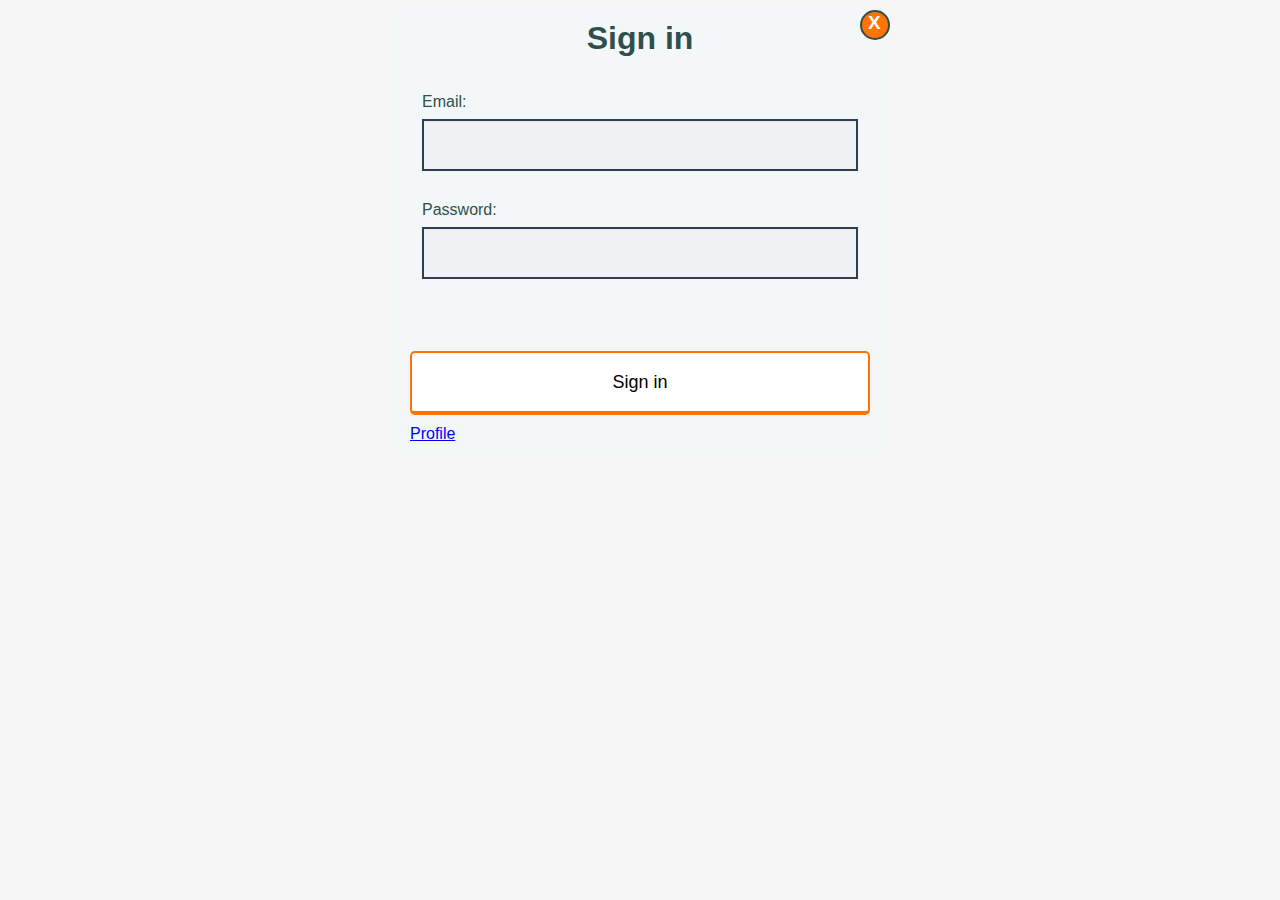
<file: sign-in.html>
<!DOCTYPE html>
<html>
 <head>
    <meta charset="utf-8"> 
    <title>Sign up</title>
    <link rel="stylesheet" href="css/normalize.css">
      

    <!--below is google fonts link. will be referenced in main.css so placed above it here-->
    <link href='http://fonts.googleapis.com/css?family=Changa+One|Open+Sans:400italic,700italic,400,800,700' rel='stylesheet' type='text/css'>
   <link rel="stylesheet" href="css/main1.css">
    <link rel="stylesheet" href="css/responsive.css">
    <meta name="viewport" content="width=device-width, intial-scale=1.0">
</head>
  <body>
    <header>
    </header>
    
  <form class="sign-up-form" action="sign-in.html" method="post" style="text-align:left;  position:relative;">
  <a href=""  class="cross" style=" margin:0;"> <b style=" padding:6px; font-size:1.18rem;">X </b></a>
    <h1>Sign in</h1>
  <fieldset>    
    <label for="email">Email:</label>
    <input type="email" id="email" name="user_email" class="form-box">
    <label for="password">Password:</label>
    <input type="password" id="password" name="user_password" class="form-box">  
  </fieldset>
<button type="submit"> Sign in</button>
     <a href="student-home.html" style="color:blue; text-decoration:underline;">Profile</a>
  </form>
  </body>
</html>
</file>
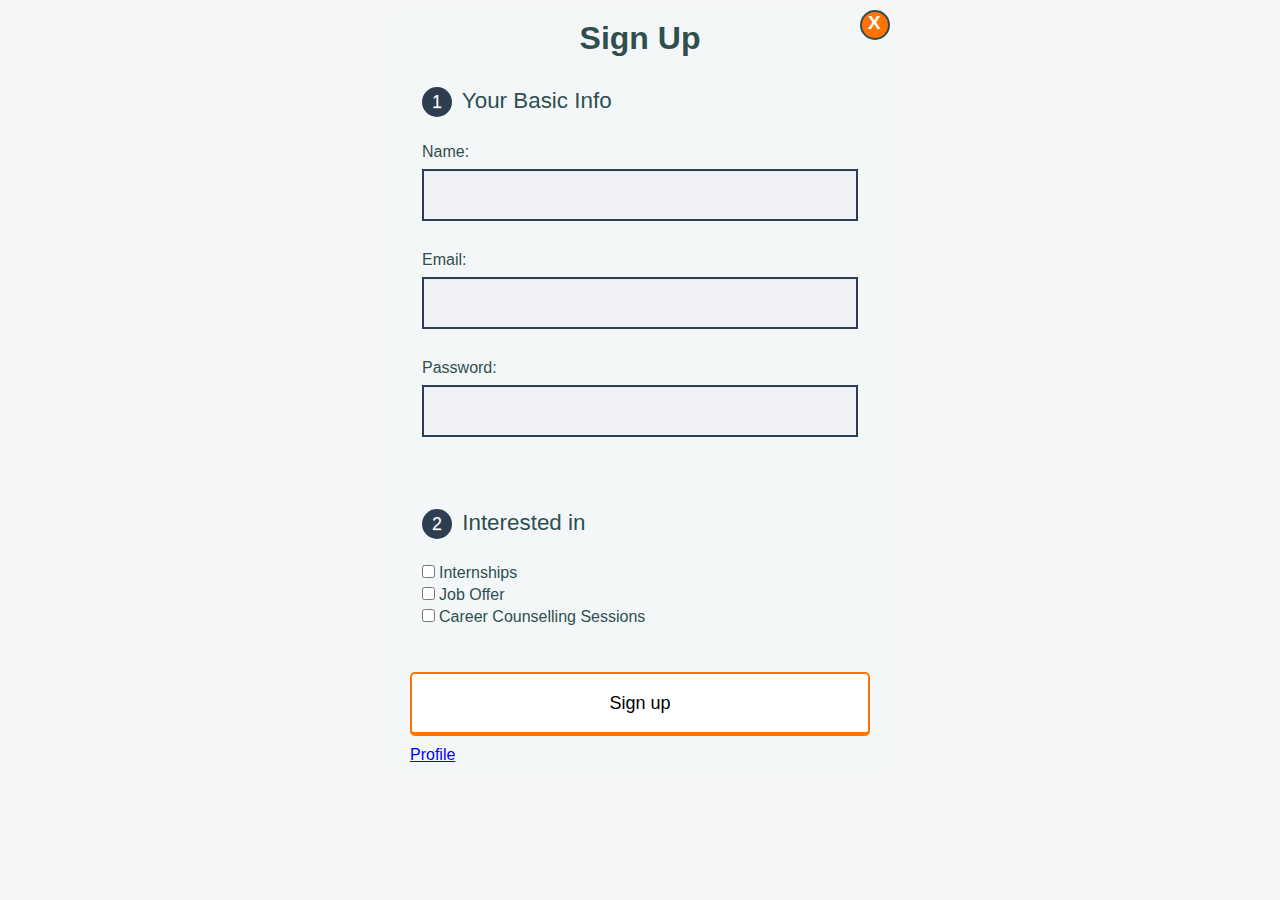
<file: sign-up.html>
<!DOCTYPE html>
<html>
 <head>
    <meta charset="utf-8"> 
    <title>Sign up</title>
    <link rel="stylesheet" href="css/normalize.css">
      

    <!--below is google fonts link. will be referenced in main.css so placed above it here-->
    <link href='http://fonts.googleapis.com/css?family=Changa+One|Open+Sans:400italic,700italic,400,800,700' rel='stylesheet' type='text/css'>
   <link rel="stylesheet" href="css/main1.css">
<!--
    <link rel="stylesheet" href="css/sign-up.css">
-->
    <link rel="stylesheet" href="css/responsive.css">
    <meta name="viewport" content="width=device-width, intial-scale=1.0">
</head>
  <body>
    <header>
    </header>
    
  <form class="sign-up-form" action="sign-up.html" method="post" style="text-align:left; position:relative;">
  <a href=""  class="cross" style=" margin:0;"> <b style=" padding:6px; font-size:1.18rem;"> X </b></a>
  <h1>Sign Up</h1>

  <fieldset>
    
    <legend class="large-legend"><span class="number">1</span> Your Basic Info</legend>
    
    <label for="name">Name:</label>
    <input type="text" id="name" name="user_name" class="form-box">
    <label for="email">Email:</label>
    <input type="email" id="email" name="user_email" class="form-box">
    <label for="password">Password:</label>
    <input type="password" id="password" name="user_password" class="form-box">
<!--    add radio button-->
<!--
    <label>Age</label>
-->
   <!-- <input type="radio" id="under_13" value="under_thirteen" name="user_age"><label for="under_13" class="light">Under 13</label><br>
    <input type="radio" id="over_13" value="over_thirteen" name="user_age"><label for="over_13" class="light">Above 13</label>
--><!--keeping name attribute same allows seleection of only one radio button-->
    </fieldset> 
  <fieldset>
    
    <legend class="large-legend"><span class="number">2</span> Interested in</legend>
    
<!--
    <label for="bio">Bio:</label>
    <textarea id="bio" name="user_bio" ></textarea>
    
    
      
      <label>Interested in</lab
el>
-->
      <input type="checkbox" id="internship" name="interest_internship" value="user_interest"><label for="internship" class="light">Internships</label><br>
      <input type="checkbox" id="job" name="interest_job" value="user_interest"><label for="job" class="light">Job Offer</label><br>
      <input type="checkbox" id="counselling" name="interest_counselling" value="user_interest"><label for="counselling" class="light">Career Counselling Sessions</label>
      
   
  </fieldset>
<button type="submit"> Sign up</button>
     <a href="student-home.html" style="color:blue; text-decoration:underline;">Profile</a>
  </form>
  </body>
</file>
<file: css/main1.css>
/**************************
GENERAL
****************************/


*, *:before, *:after {
  -moz-box-sizing: border-box;
  -webkit-box-sizing: border-box;
  box-sizing: border-box;
}

header{z-index:100;}
.bg1{
  background-image:url('../img/students-jumping2.jpg');
  max-width:100%;
  background-repeat:no-repeat;
  background-position:70% 25%;
  
}

.translucent-black-background
{
  border-top: 2px solid orange;
  background-color:rgba(0,0,0, 0.7);
  width:100%; 
}

.bg1>h1
{

 padding-top:40px;
  margin-bottom:70%; 
}

.translucent-black-background>h1
{
  padding-top:25px;
  padding-bottom:25px;
  color:white;
}


.translucent-black-background>h1 span,
.container-div-h1>span
{
color:#FFC601;
font-size:1.2em;
text-shadow:2px 2px black;
}

body
{
  font-family:'lato' , sans-serif;
  
}
a
{
  text-decoration:none;
}



img
{
  width:100%;
  
  margin-top:10px;
  
  max-width:100%;/*instructs to fill parent container*/

}


#navigation
  {
    padding-left:0;
    text-align:center;
    width:100;
    display:none;
  } 

.large
{
  
  font-weight:normal;
  color:#000;
  margin:0;
}

#overlay{
  width:100%;
  background:rgba(0,0,0,0.7);
  display:none;
  position:fixed;
  height:100%;
  top:0;
  bottom:0;
  text-align:center;
  z-index:150;
  overflow-y:scroll;
 }

 

/******************
HEADER
******************/


#logo
{
  color:#fff;/**/
  margin:0;
  padding:5px 10px;
  text-align:center;
  font-weight:normal;
  text-shadow:1px 1px 1px #000;
  
}

header a:hover,

{
  color:blue;
}

header a ,header a:visited{
color:#fff;
}

.header-background-box{
  background-color:#07294d;
  width:420px;
  height:80px;
  text-align:center;
  
}

/******************
NAVIGATION
*******************/

nav
{
  margin:0;
  padding:1px;
}



/********************
PAGE INDEX.HTML
**********************/


.layout{
width:90%;
margin:auto;
text-align:center;
}

.body-icons
{
  margin-top:20px;
  margin-bottom:20px;
width:51.739px;
    height:51.739px;
 
}

.separator
{
margin-top:20px;
margin-bottom:20px;
background:tomato;
height:2px;
}

.txt3
{
font: 300 24px/37px 'Open Sans', Arial, sans-serif;
  font-family: 'Open Sans', Arial, sans-serif;
  font-size: 20px;
  font-style: normal;
  font-variant: normal;
  font-weight:normal;
  font-stretch: normal;
  line-height: 37px;
  color: #4a4a4a;
  margin-top: 25px;
  text-align:left;
  

}

.container-div{
  
  background-color:#07294d;
  text-align:center;
  overflow:hidden;
  margin-top:10%;
  display:block;
}

.box{
/*
  width:100%;
*/
  height:250px;
  text-align:center;
  background-color:#07294d;
  display:inline-block;
  padding:10px 10px 0 10px;
  margin:0;
  width:100%;
  margin-bottom:-10px
 
/*
  margin-left:10%;
  margin-right:10%;
*/
  
 }

.container-div-h1{
  margin-bottom:5%;
  padding-bottom:5%;
  padding-top:5%;
  font-size:2.5em;
  font-weight:light;
  color:#fff;}

header
{ text-align:center;}
  
header h5{
  display:inline-block;
  padding:10px 10px;
  margin-left:10px;
  margin:0;
  letter-spacing:0.5px;
/*font-size:1.25rem;*/
}






/**************************
RATING.HTML
****************************/
.continue-btn{
  margin-top:50px;
}




/**************************
COLLEGE PAGE
****************************/

.college-image{
  width:100%;
  height:50%;
  
 }

.round-wrapper{
  display:inline-block; 
  margin:2px;
  width:100px;
  height:128px;
  text-align:center;
}

.round
{
  color:#4a4a4a;
  width:60px;
  height:60px;
  border-radius:50%;
  display:inline-block;
  text-align:center; 
  font-size:1.5em;
  margin:2%;
  margin-top:10px;
  box-shadow: 0 -1px 0 rgba(255,255,255,0.1);
}


.layout-2
{
  width:90%;
  margin:auto;
  text-align:center;
  color:darkslategrey;
}

.background-box h1
{
  margin-top:20px;
}

.background-box
{
  background-color:white;
  width:100%;
  height:100%;
  display:block;
  box-shadow:2px 2px 5px darkgrey;
  clear:both;
  overflow-y:hidden;
  margin-top:50px;
  text-align:left;
  padding-left:2%;
  padding-right:2%;
  border-radius:5px;
  margin-bottom:50px;
  border:1px solid lightgrey;
}

.round h1{margin-top:2px; 
  display:block;
text-shadow:1px 1px 2px black;}


/**************************
PAGE SIGN-UP
****************************/


.sign-up-form {
  max-width: 500px;
  margin: 10px auto;
  padding: 10px 20px;
  background: #f4f7f8;
  border-radius: 8px;
  color:darkslategrey;
}

h1 {
  margin: 0 0 30px 0;
  text-align: center;
}

.round-wrapper h1{font-size:1.8em;}
/*

input[type="text"],
input[type="password"],
input[type="date"],
input[type="datetime"],
input[type="email"],
input[type="number"],
input[type="search"],
input[type="tel"],
input[type="time"],
input[type="url"],
*/
textarea,
.form-box,
select
{
  background: rgba(255,255,255,0.1);
  border: 2px solid #2c3e50;
  font-size: 16px;
  height: auto;
  margin: 0;
  outline: 0;
  padding: 15px;
  width: 100%;
  background-color:#F0F1F4;
  color: #8a97a0;
  box-shadow: 0 1px 0 rgba(0,0,0,0.03) inset;
  margin-bottom: 30px;
}
textarea:focus,
.form-box:focus,
select:focus{
  background-color:#fff;
 }
input[type="radio"],
input[type="checkbox"] {
  margin: 0 4px 8px 0;
}

select {
  padding: 6px;
  height: 32px;
  border-radius: 2px;
}

button {
  padding: 19px 39px 18px 39px;
  color: #000;
  background-color: #fff;
  font-size: 18px;
  text-align: center;
  font-style: normal;
  border-radius: 5px;
  width: 100%;
  border: 1px solid #ff7302;
  border-width: 2px 2px 4px;
  box-shadow: 0 -1px 0 rgba(255,255,255,0.1) inset;
  margin-bottom: 10px;
  clear:left;
}

button>a{
  padding:20px 20px; 
  color:#000;
}

button:hover{
  background-color:#ff7302;
  color:#fff;
  transition: background-color linear 0.25s;
  box-shadow: 0 0 10px #000;
}

fieldset {
  margin-bottom: 30px;
  border: none;
}

legend {
  font-size: 1em;
  margin-bottom: 20px;
margin-top:20px;}

.large-legend{font-size:1.4em;}

label {
  display: block;
  margin-bottom: 8px;
  text-align:left;
  font-size:1rem;
}

label.light {
  font-weight: 300;
  display: inline;
}

.number {
  background-color: #2c3e50;
  color: #fff;
  height: 30px;
  width: 30px;
  display: inline-block;
  font-size: 0.8em;
  margin-right: 4px;
  line-height: 30px;
  text-align: center;
  text-shadow: 0 1px 0 rgba(255,255,255,0.2);
  border-radius: 100%;
}

.cross{
  position:absolute;
  top:0;
  right:0;
  width:30px;
  height:30px;
  border-radius:100%;
  background-color:#ff7302;
  border:2px solid darkslategrey;
  padding:0;
}

.cross:hover{
  background-color:red;
  box-shadow:0 0 5px black;
}
/**************************
PAGE STUDENT-RATE
****************************/




.bar>legend {
  font-size: 1.6em;
  font-weight: 400;
  padding: 30px 0 30px 10px;
  text-align:left;
}



.background{

    width:100%;
  height:400px;
  background-image: url('../img/bits.jpg');
  background-repeat:no-repeat;
  background-position:center;
  background-size:cover;
}

.background2{

    width:100%;
  height:400px;
  background-image: url('../img/bits2.jpg');
  background-repeat:no-repeat;
  background-position:85% 50%;;
  background-size:cover;
}
  
  .background h1, .background2 h1{
  display:inline-block;
  margin:250px 20px 0;   
  background-color:rgba(0,0,0, 0.7); 
  padding:20px 20px; color:#fff;
}

   


/**************************
COLLEGE PAGE
****************************/



  .meet-btn, 
  .add-btn,
  .ind-rev-btn,
  .apply-btn {
  width:300px;
  background:inherit;
  color:black;
  font-size:1.25em;
  
} 


.inline-small-boxes{
  background:#454545;
  border-top:7.5px solid #FFC600;
  min-height:300px;
  margin:20px 1.667%;
  text-align:center;
  color:white;
}





/**************************
ABOUT US
****************************/

.left{
  text-align:left;
  
}

/**************************
COMPARISON
****************************/



table {
  width: 90%;
   max-width: 960px;
  margin:10px auto;
}

caption {
  font-size: 1.6em;
  font-weight: 400;
  padding: 20px 0;
}

thead th {
  background: #8a97a0;
  color: #FFF;
  
}

tbody th{
  font-weight:bold;
}

tr {
  background: #f4f7f8;
  border-bottom: 1px solid #FFF;
  margin-bottom: 5px;
}

tr:nth-child(even) {
  background: #e8eeef;
}

th, td {
  text-align: left;
  padding: 20px;
  font-weight: 300;
}

tfoot tr {
  background: none;
}

tfoot td {
  padding: 10px 2px;
  font-size: 0.8em;
  font-style: italic;
  color: #8a97a0;
}



/**************************
STUDENTS HOME
****************************/

  .layout3 , .layout-2{  width:100%; margin:auto;}

.layout3:after ,
.list-tabs:after{
  content:"";
  display:table;
  clear:both;
 
  }

.list-tabs{
  width:100%;
  height:100%;
  border:1px solid darkgrey;
  border-bottom:none;
  padding:10px;
  
}

.list-tabs>h3{
  float:left;
  display:inline-block;
}



.img-container{
  height:40px;
  width:100%;
  position:relative;
}

.nav-icons{
  position:absolute;
  margin:0;
  top:50%;
 bottom:50%;
  right:10px;
  width:10px;
  height:10px;
}
  
 .list-tabs:nth-child(3){
    border-bottom:1px solid darkgrey;
}


/**************************
STUDENT PROFILE
****************************/

.layout4{
  width:100%;
  text-align:center;
  padding-top:20px;
}

/**************************
COLORS
****************************/


.box:hover , 
.box:focus{
  background-color:#FFC600;
  transition:background-color linear 0.25s;
}

 a , a:visited{
color:#fff;
}

.add-btn>a{
    color:black;
  }


p, {color:#4a4a4a;}



body
{
  background:#f6f6f6;;
  
}

 header

{
  background:#07294d;/*cyan header*/
 /* border-color:#566a68;/*grey border*/
  color:#fff;
}


/*nav background on mobile devices*/
nav
{
  background:#FFC601;
  color:#000;
  
}

/*logo text*/

/*nav link background*/
nav a, nav a:visited
{
  color:#000;
}

/*selected nav list item*/
nav a.selected , nav a:hover , nav a:focus
{
  color:white;
 /*any anchor in nav which has selected class applied to it will get these atributes*/
/*hover is a pseudoclass which highlights the tab when hovered over*/
}


nav a .list-tabs:hover{
  color:#FFC601;
}

/*--- college page--*/

.yellow-round{  background: radial-gradient(rgba(253,208,23, 0.8), rgba(253,208,23,0.8) );
/*   border:2px solid  rgb(253,208,23);*/
  color:white;

}

.green-round{  background: radial-gradient(rgba(65,163,23,0.8), rgba(65,163,23,0.8) );
/*  border:2px solid  rgb(65,163,23);*/
    color:white;

}

.blue-round{  background: radial-gradient(rgba(114, 143, 206,0.8), rgba(114, 143, 206,0.8)); 
/*    border:2px solid  rgb(114, 143, 206);*/
  color:white;

}

.red-round{  background: radial-gradient(rgba(228,34,23,0.8), rgba(228,34,23,0.8) ); 
/*    border:2px solid  rgb(228,34,23);*/
    color:white;


}


.background-box>a{
  color: rgb(48, 155, 215);
  font-weight:bold;
  text-decoration:underline;
  font-size:1.125em;
}

.background-box>a:hover {
  color:#2c3e50;}

.background-box a>h1{
  color:initial;
  text-decoration:none;
  
}


/***************
SEARCHBOX
****************/


<!-- CSS styles for standard search box -->

	#tfheader{
		background-color:#c3dfef;

 
	}

#tfnewsearch
{
  background-color:#FFC600; 
  float:right;
  padding:5px;
}

	.tftextinput{
    display:inline-block;
		margin: 0;
		padding: 0px 15px;
		font-family: Arial, Helvetica, sans-serif;
    font-size:100%;
		border:1px solid #0076a3; border-right:0px;
		border-top-left-radius: 5px 5px;
		border-bottom-left-radius: 5px 5px;
    width:170px;
   height:31px;
	}
	.tfbutton {
    display:inline-block;
		margin-top:-50px;
  margin-left:-4px;
		padding: 5px 15px ;
		font-family: Arial, Helvetica, sans-serif;
		font-size:100%;
		outline: none;
		cursor: pointer;
		text-align: center;
		text-decoration: none;
    font-size:1rem;
		color: #ffffff;
		border: solid 1px #07294d; border-right:0px;
		background: #07294d;
/*
		background: -webkit-gradient(linear, left top, left bottom, from(#00adee), to(#0078a5));
		background: -moz-linear-gradient(top,  #00adee,  #0078a5);
*/
		border-top-right-radius: 5px 5px;
		border-bottom-right-radius: 5px 5px;
	}
	.tfbutton:hover {
		text-decoration: none;
		background: #007ead;
		background: -webkit-gradient(linear, left top, left bottom, from(#0095cc), to(#00678e));
		background: -moz-linear-gradient(top,  #0095cc,  #00678e);
	}
	/* Fixes submit button height problem in Firefox */
	.tfbutton::-moz-focus-inner {
	  border: 0;
	}
	.tfclear{
		clear:both;
	}

.alert{
  color:red;
}
</file>
<file: css/responsive.css>
@media screen and (max-width:480px)
  {
.background-box a button{
    margin-top:20px;}
  
  .round h1{margin-top:10px;}
  form {
    max-width: 480px;} 
  
  .top-margin{
    margin-top:50px;
  }

  .box button{
    margin:20px 0;
  } 

  .layout
    {
      width:90%;
      margin:auto;
      text-align:center;
    } 
 
  .layout3>.primary{ padding:5px;}

  .background-box{
     text-align:center;
   }
  
  .background-box a>h1
  {
     font-size:1.4rem;
  } 
  
  body{
  font-size:0.75em;
  } 
  
  h5{font-size:1.25em;}
  
  p , .txt3{
  font-size:1.25em;
  }

  .box h1{
    font-size:1.5em;
    padding-bottom:5px;
    margin-bottom:5px;
  }

  .box{
     height:150px;
  }
  
header h1
{
    display:block;
    /*
    float:center;
    */
    text-align:center;
    padding: 10px 10px;
    margin:0;
}
  
 .large
  {
    font-size:1.839rem;
    font-weight:bold;
  }
  
  .round-wrapper>h5{
   margin-bottom:5px;
 
  }
  
 }


  
  

  
/*
  #logo{
  margin-bottom:5px;
  padding:5px;
  }

  caption {
  font-size: 1.6em;
  font-weight: 400;
  padding: 20px 0 20px 10px;
  text-align:left;
 }

*/

  
 


/***************************************************************************************************************************************************
---tablets-----
***************************************************************************************************************************************************/


@media screen and (min-width:480px)
  {
  .body-icons{
    width:80px;
    height:80px;
  }
  .add-btn{margin-left:7%;}
  
  .large{
    font-size:3rem;
  }
  
  .container-div h1{
    
    font-size:2.4rem;
    font-weight:normal;
  }
  
  .box h1{
    font-size:1.4rem;
    font-weight:normal;
  }
  
  .box button{
    width:60%;
  }
  
  .box{
    height:205px;
  }
  
 a>button{
    margin:40px 0 60px;
    width:80%;
  } 
  
  .background{
    margin-bottom:40px;
  }
  
  nav{
    text-align:center;
  }
  
   .background-box a>h1
  {
     font-size:1.7rem;
  }
  
  .round{
    width:60px;
    height:60px;
    font-size:1.1rem;
   }
  
  .round h1{
  margin-top:9.5px;
  }
  
 
}

 
/****************************************************************************************************************************************************/

@media screen and (min-width:660px){
  .layout4{
    width:70%;
    margin:auto;
  }
  .layout4>form{
    margin-top:100px;
    text-align:left;
  }
.background-box>.background-box{position:relative;}  
.meet-btn , .add-btn {position:absolute; top:0; bottom:0; right:10px; }

.menu{
    width:970px;
    padding:5px 5px;
    background:#303030;
    margin:auto;}
  
  .background-box button{
    margin-top:10px;
    margin-right:20px;
  }
  
  /************************************   college-page      *********************************************/
  .inline-small-boxes{
    width:30%;
    margin:1.667%;
    display:inline-block;
    padding:0 -2px;
    float:left;
   }
  .layout, .layout4
 {  width:65%;
    margin:auto;
    text-align:center;}
 h5
  {
    display:inline-block;  
    text-align:right;
      margin:0; }

#logo
{
  color:#fff;/**/
  margin:0;
  padding:10px 10px 10px 30px  ;
  text-align:left;
  font-weight:normal;
  text-shadow:1px 1px 1px 1px #000;
  font-size:1.6em

}
 /*---Body----*/ 
  .topcorner {
   position:absolute;
   top:7.5px;
   right:7.5px;}
 
  .layout3{
  width:70%;
  margin:auto;
  padding-top:110px;
  text-align:center;
}
legend{font-size:1.2em;}
}


/***************************************************************************************************************************************************
---small laptops-----
***************************************************************************************************************************************************/
  
  @media screen and (min-width:1024px) {
  /**************  header     ***********************/
.nav h3{
    font-size:1rem;
    margin:9px;}
  
  .alert{
    float:left; padding-left:6%;}
  
  .nav ul{
   text-align:left; 
    display:inline-block; 
    float:left; 
    margin:0 0;
    height:28px; }
  
  header{
    position:fixed;
    width:100%;}
  
  header{
    display:table;
    content:"";
    clear:both;}
  

/****----- INDEX.HTML--------*********************/
  
   .bg1>h1{

 padding-top:15%;
  margin-bottom:50%; }

  .bg1, 
  {
    background-position:top;
  }
/****----- RATING.HTML--------*********************/

  
  
  .ind-rev-btn{
    margin-top:75px;
    display:block;}

.inline-select-boxes{
    width:30%;
    display:inline-block;
    padding:0 1.667%;
    
  }
  .inline-select-boxes:first-child{
    padding-left:0;
  
  }
   .inline-select-boxes:last-child{
    padding-right:0;
  
  }
  
  .rat-btn,
  .continue-btn{
    width:50%;
    }
    
    select, textarea {
    width:90%;
    margin-bottom:50px;   }

  textarea{
    height:200px;
    color:darkslategrey; }
  
  .large{font-size:3rem;}
  
  .primary{
    float:left;
    width:50%;}
  
.secondary{
    float:right;
    width:50%;}
  
  #navigation{    display:inline;}
     #navigation li, #navigation li h3{
    display:inline;
    padding-left:25px;}
  #navigation li a:first-child{
    clear:both;}
    #navigation li a h3{
    float:left;}
  
  #navigation li a:first-child{
    clear:both;}
}
  
 


/***************************************************************************************************************************************************
---Big laptops-----
***************************************************************************************************************************************************/


@media screen and (min-width:1300px){

 /*---POST HEADER IMAGE*/
  
  .translucent-black-background>h1 span{
     font-size:2em;}
  
  /*---header----*/ 
  nav ul{padding-left:0;}
  h1{font-size:1.6rem;}
   
.container-div-h1{
  margin:0;
  padding-bottom:5%;
  padding-top:20px;
  font-weight:normal;}
  
  
.box h1, p {
    padding-left:10%;
    padding-right:10%;
    font-weight:normal;}
  
  .left{
    padding-left:10%;
    padding-right:10%;}

  p{
    font-size:1.25rem;
    color:lightgrey;}
  
  .box{
      width:50%;
      height:170px;
      text-align:center;
      display:inline-block;
      padding-bottom:10px;
      padding-top:10px;
      margin:0;}

  img{
    width:100%;
    margin-top:98px;
    max-width:100%;/*instructs to fill parent container*/}
  
  .body-img{
    width:100%;
    margin-top:50px;
    max-width:100%;/*instructs to fill parent container*/}
  
 .body-icons {
    width:100px;
    height:100px;
    margin-top:50px;
    margin-bottom:50px;}
  
  .bg1>h1{
padding-top:12%;
  margin-bottom:50%;}

/****----- RATING.HTML--------*********************/  
 
 .layout legend  {
       margin:20px 0 ;
     margin-left:5%;} 
  
  .background{margin-bottom:40px;}
  
.layout3>.secondary p{
   margin-left:0px;
   padding-left:30px;}
  
  .layout3>.primary p{ margin-left:0; padding-left:0;}
  .container-div button{width:80%;}

  .inline-select-boxes{
    width:30%;
    padding: 3.33% 0;
    display:inline-block;
  }  
  .round-wrapper{
  display:inline-block; 
  margin:2px;
  width:115px;
  height:138px;
  text-align:center;}   
}
</file>
